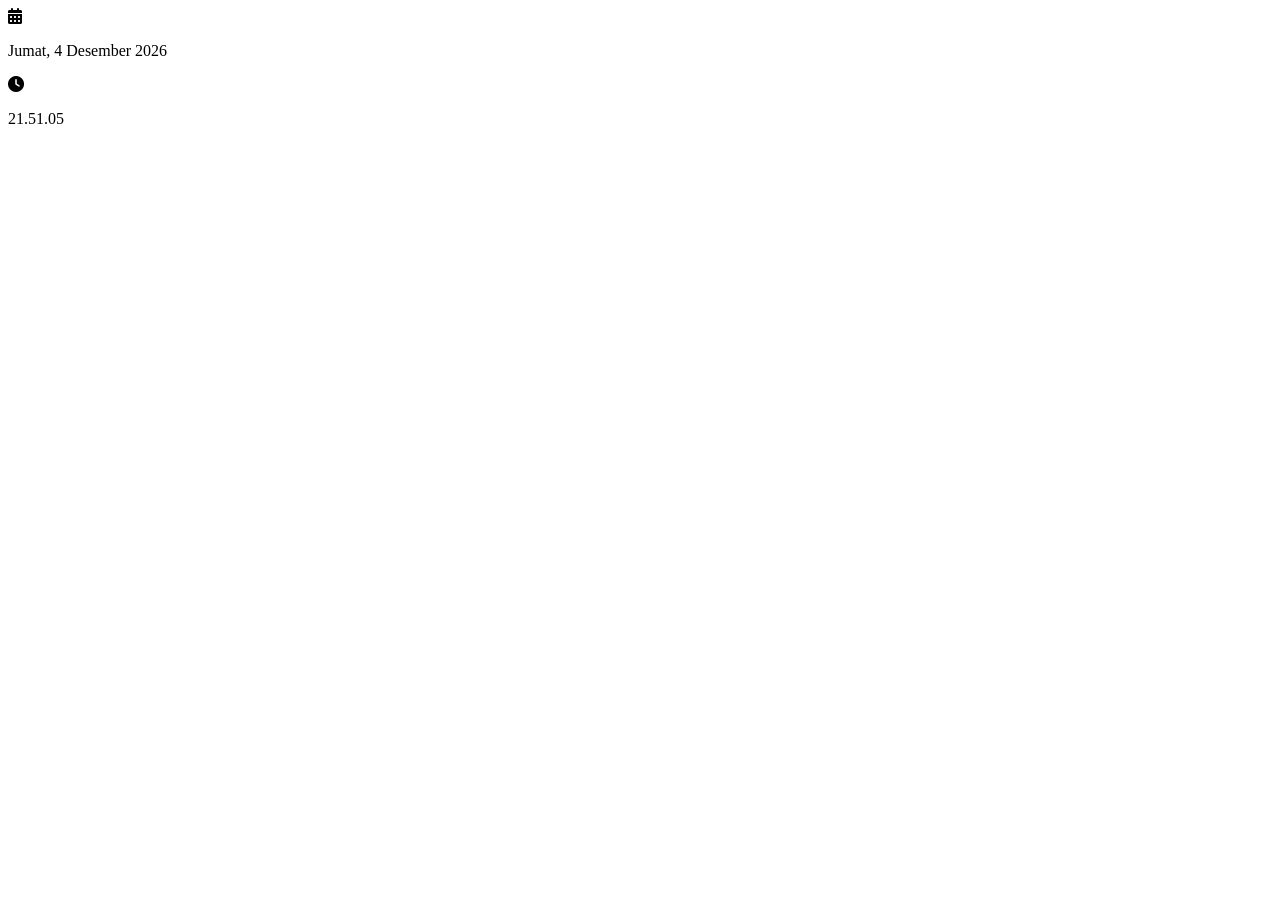
<file: FRONTEND/jam.html>
<!DOCTYPE html>
<html lang="en">
  <head>
    <meta charset="UTF-8" />
    <meta name="viewport" content="width=device-width, initial-scale=1.0" />
    <title>Document</title>
    <link
      href="https://cdnjs.cloudflare.com/ajax/libs/font-awesome/6.0.0-beta3/css/all.min.css"
      rel="stylesheet"
    />
  </head>
  <body>
    <div
      id="clock-wrapper"
      class="mt-6 text-lg font-bold text-white flex flex-col items-center space-y-2"
    >
      <div class="flex items-center space-x-2">
        <i class="fas fa-calendar-alt text-blue-500 text-xl"></i>
        <p id="date" class="text-xl">Tanggal akan muncul di sini</p>
      </div>
      <div class="flex items-center space-x-2">
        <i class="fas fa-clock text-blue-500 text-xl"></i>
        <p id="time" class="text-2xl">Jam akan muncul di sini</p>
      </div>
    </div>

    <script>
      function updateClock() {
        const now = new Date();

        // Format tanggal (contoh: Sabtu, 28 Desember 2024)
        const options = {
          weekday: "long",
          year: "numeric",
          month: "long",
          day: "numeric",
        };
        const formattedDate = now.toLocaleDateString("id-ID", options);

        // Format waktu (contoh: 14:45:30)
        const formattedTime = now.toLocaleTimeString("id-ID", {
          hour: "2-digit",
          minute: "2-digit",
          second: "2-digit",
        });

        // Update elemen HTML
        document.getElementById("date").innerText = formattedDate;
        document.getElementById("time").innerText = formattedTime;
      }

      // Jalankan updateClock setiap detik
      setInterval(updateClock, 1000);
      updateClock();
    </script>
  </body>
</html>
</file>
